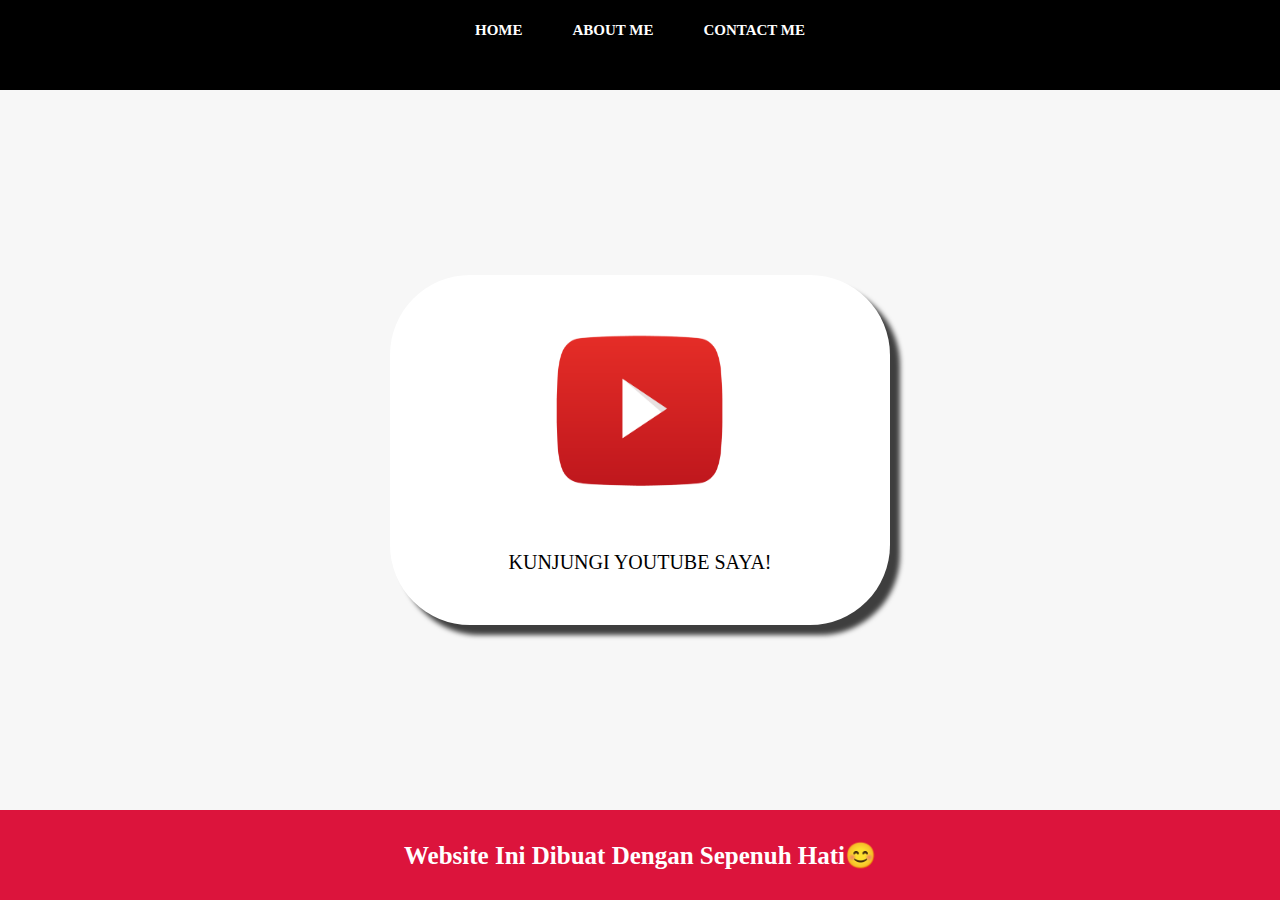
<file: index.html>
<!DOCTYPE html>
<html>
<head>
	<meta charset="utf-8">
	<meta name="viewport" content="width=device-width, initial-scale=1">
	<title>WEB SAYA</title>
	<link rel="stylesheet" href="style.css" />
</head>
<body>
	<div class="container">
	<!-- NAVIGATION BAR -->
	<div class="navbar-container">
		<ul class="ul-navbar">
			<li class="li-navbar">
				<a href="#" class="a-navbar">HOME</a>
			</li>
			<li class="li-navbar">
				<a href="about.html" class="a-navbar">ABOUT ME</a>
			</li>
			<li class="li-navbar">
				<a href="contact.html" class="a-navbar">CONTACT ME</a>
			</li>
		</ul>
	</div>
	<!-- NAVIGATION BAR SELESAI -->

	<!-- CONTENT 1 -->
	<div class="container-content">
		<a href="https://www.youtube.com/@januarchristian2" class="a-content">
			<img src="youtube pro.png" class="img-content" />
			<p>KUNJUNGI YOUTUBE SAYA!</p>		
		</a>
			
	</div>
	<!-- CONTENT 1 END -->

	<!-- FOOTER -->
	<div class="container-footer">
		<h1 class="h1-footer">Website Ini Dibuat Dengan Sepenuh Hati😊</h1>
	</div>
	<!-- FOOTER END -->
	</div>
</body>
</html>
</file>
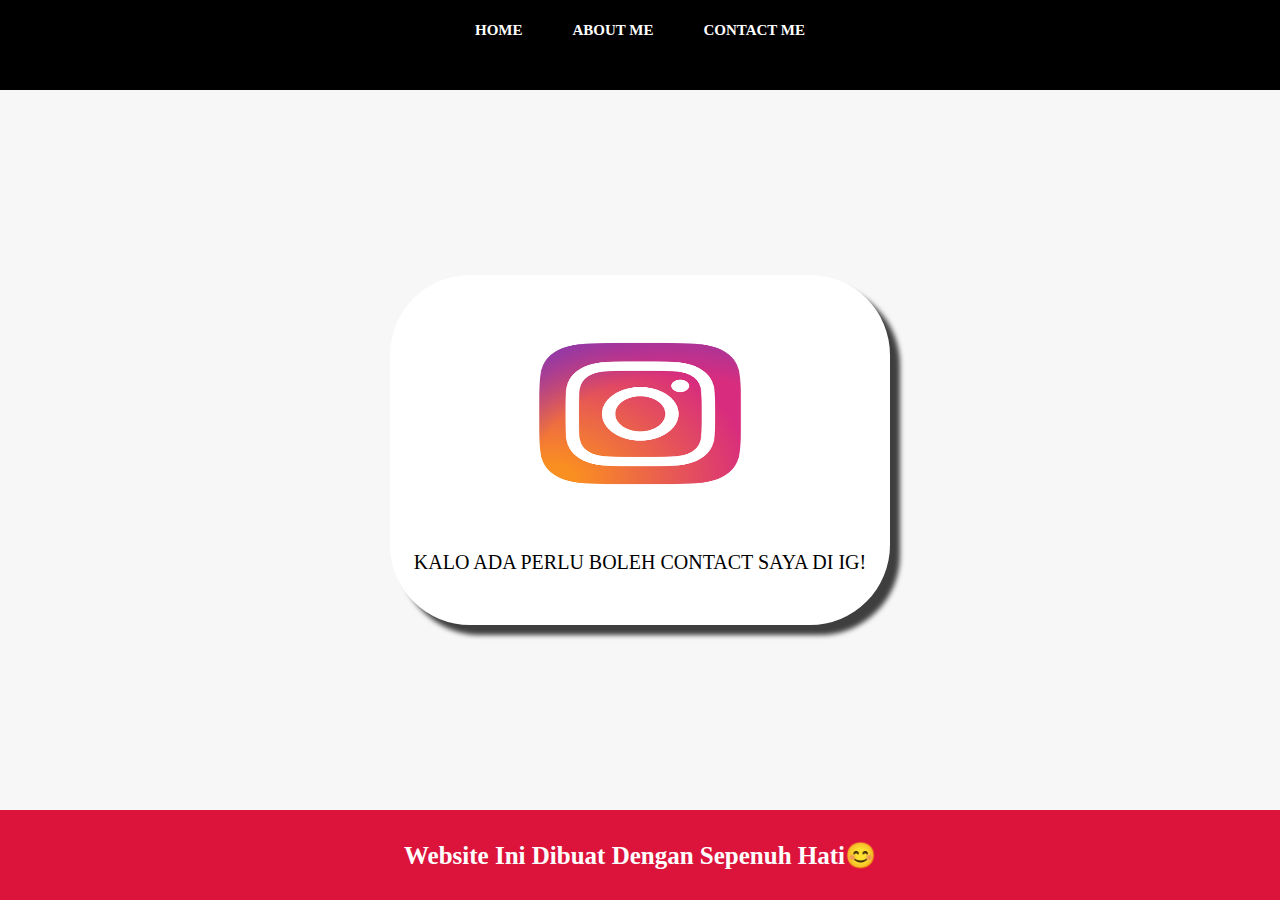
<file: contact.html>
<!DOCTYPE html>
<html>
<head>
	<meta charset="utf-8">
	<meta name="viewport" content="width=device-width, initial-scale=1">
	<title>CONTACT ME</title>
	<link rel="stylesheet" href="style.css" />
</head>
<body>
	<div class="container">
	<!-- NAVIGATION BAR -->
	<div class="navbar-container">
		<ul class="ul-navbar">
			<li class="li-navbar">
				<a href="#" class="a-navbar">HOME</a>
			</li>
			<li class="li-navbar">
				<a href="about.html" class="a-navbar">ABOUT ME</a>
			</li>
			<li class="li-navbar">
				<a href="contact.html" class="a-navbar">CONTACT ME</a>
			</li>
		</ul>
	</div>
	<!-- NAVIGATION BAR SELESAI -->

	<!-- CONTENT 1 -->
	<div class="container-content">
		<a href="https://www.instagram.com/januar_cr10" class="a-content">
			<img src="instagram.png" class="img-content" />
			<p>KALO ADA PERLU BOLEH CONTACT SAYA DI IG!</p>		
		</a>
			
	</div>
	<!-- CONTENT 1 END -->

	<!-- FOOTER -->
	<div class="container-footer">
		<h1 class="h1-footer">Website Ini Dibuat Dengan Sepenuh Hati😊</h1>
	</div>
	<!-- FOOTER END -->
	</div>
</body>
</html>
</file>
<file: style.css>
*, html {
	margin: 0;
	padding: 0;
}

.container {}

.navbar-container {
	background-color: black;
	width: 100%;
	height: 10vh;
}

.ul-navbar {
	display: flex;
	height: 60px;
	justify-content: center;
	align-items: center;
}

.li-navbar {
	list-style-type: none;
	padding: 20px;
	margin: 5px;
	color: white;
	font-size: 15px;
}

.li-navbar:hover {
	background-color: red;
	transition: .3s ease-in-out;
	transition-delay: .1s;
	border-radius: 8px;
}

.a-navbar {
	color: white;
	text-decoration: none;
	font-weight: 800;
}

.container-content {
	background-color: #f7f7f7;
	display: flex;
	justify-content: center;
	align-items: center;
	height: 80vh;
}

.a-content {
	background-color: white;
	color: black;
	text-decoration: none;
	font-size: 20px;
	width: 500px;
	height: 350px;
	display: flex;
	flex-direction: column;
	justify-content: space-evenly;
	align-items: center;
	border-radius: 80px;
	box-shadow: 10px 10px 5px 0px rgba(0,0,0,0.75);
-webkit-box-shadow: 10px 10px 5px 0px rgba(0,0,0,0.75);
-moz-box-shadow: 10px 10px 5px 0px rgba(0,0,0,0.75);
}

.img-content {
	width: 50%;
	height: 50%;

}

.container-footer {
	height: 10vh;
	background-color: crimson;
	display: flex;
	justify-content: center;
	align-items: center;
}

.h1-footer {
	font-size: 25px;
	color: white;
}
</file>
